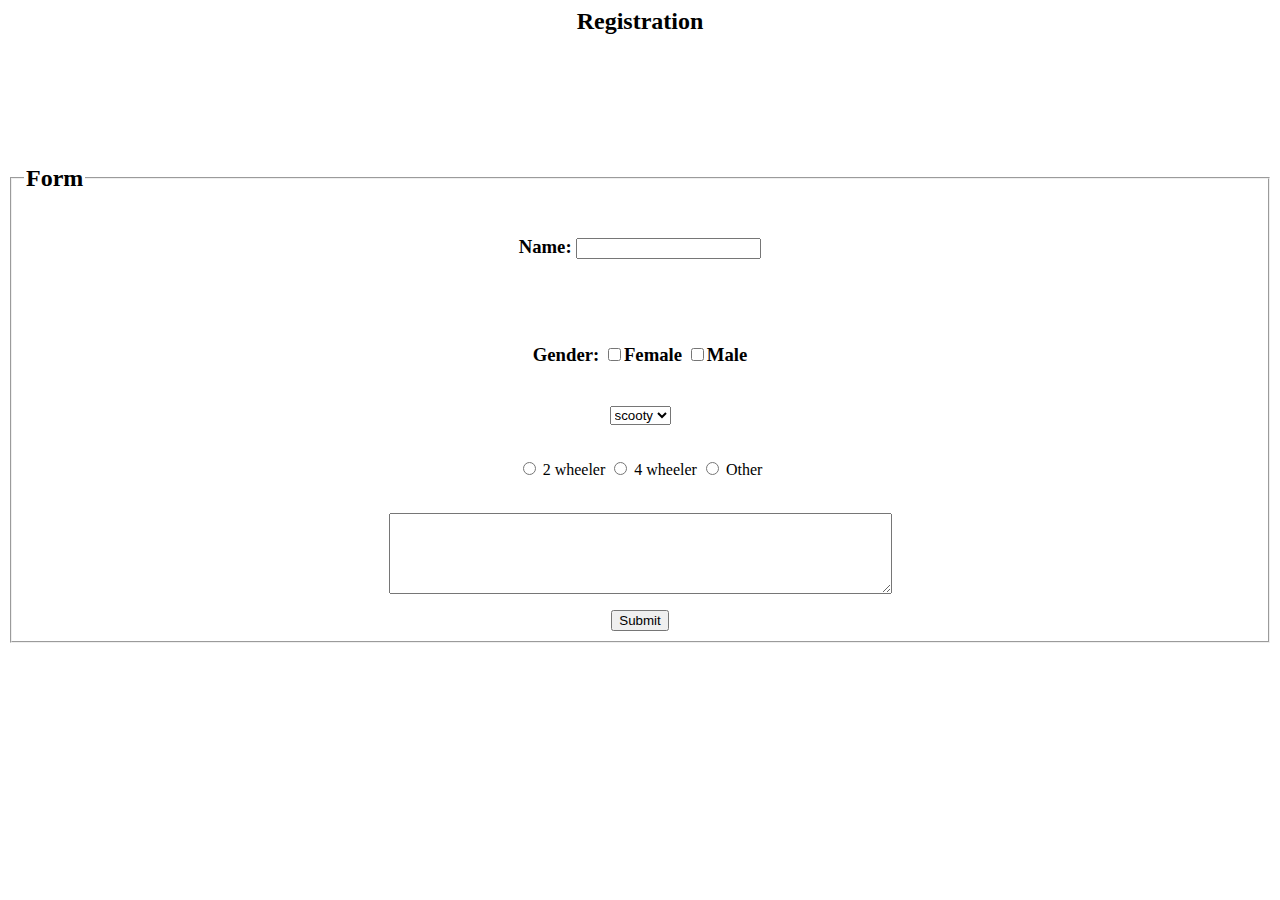
<file: check.html>
<html>
<head>
<script>
function getvalues(){
document.getElementById('demoname').innerHTML=document.getElementById('name').value;
document.getElementById('demoradio').innerHTML=document.getElementById('gender').value;
document.getElementById('demodrop').innerHTML=document.getElementById('drop').value;
document.getElementById('demotext').innerHTML=document.getElementById('tearea').value;
}
</script>
</head>
<form action="#">
<center><h2>Registration</h2></center>
<body><br><br><br><br><br>
<fieldset><legend><h2>Form</h2></legend><center><h3>Name: <input type="text" id="name" name="Name" required><br><br><br><br>
<p id="demoname"></p>
Gender: <input type="checkbox" id="gender" name="Gender" value="Female" >Female
            <input type="checkbox" id="gender" name="Gender" value="Male" >Male<br><br>
<p id="demoradio"></p>
</h3>

<select id="drop">
<option value="scooty"  required>scooty</option>
<option value="Car"  required>Car</option>
<option value=" Activa"  required>Activa</option>
<option value="Bike"  >Bike</option>

</select><br><br>
<p id="demodrop"></p>
<form>
  <input type="radio" name="vehicle"  id="check1" value="2 wheeler" required> 2 wheeler
  <input type="radio" name="vehicle" id="check2" value="4 wheeler" required> 4 wheeler
  <input type="radio" name="vehicle" id="check3"  value="other"> Other  <br><br>
</form>
<p id="democheck"></p>
<textarea rows="5" cols="60" id="tearea">
</textarea>
<p id="demotext"></p>
<input type="Submit" value='Submit' onclick="getvalues();return false;"> 
</html>
</file>
